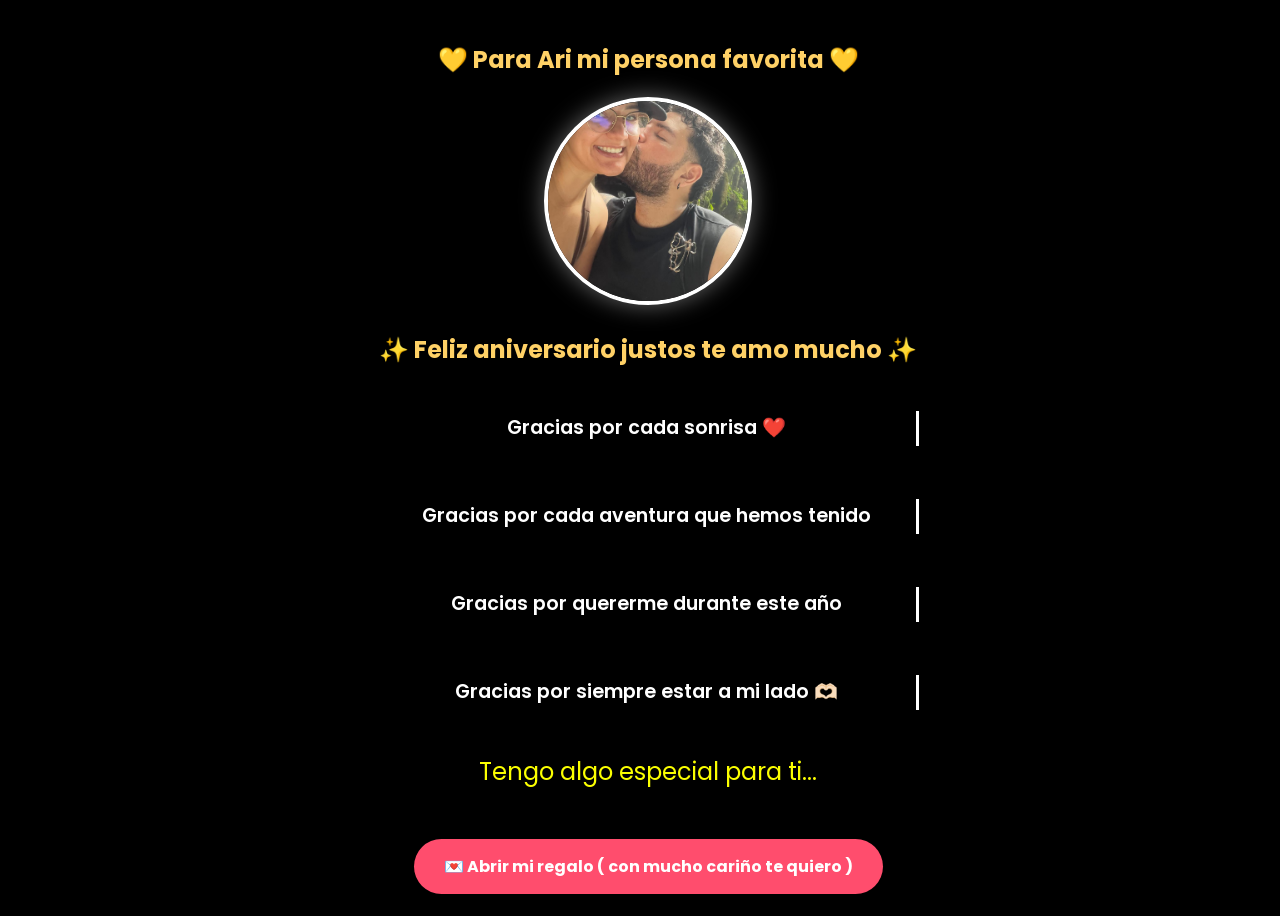
<file: index.html>
<!DOCTYPE html>
<html lang="en">
<head>
    <meta charset="UTF-8">
    <meta http-equiv="X-UA-Compatible" content="IE=edge">
    <meta name="viewport" content="width=device-width, initial-scale=1.0">
    <link rel="stylesheet" href="css/style.css">
    <link rel="icon" href="img/flowers.png" type="image/x-icon">
    <title>FLORES PARA ARI </title>
</head>
<body>

    <div class="hearts">
        <span>💖</span>
        <span>💕</span>
        <span>💖</span>
        <span>💕</span>
        <span>💖</span>
    </div>

    <div class="container-home">

        <h2 class="months">
            💛 Para Ari mi persona favorita 💛
        </h2>

        <img src="img/salida8.jpeg" class="cover-photo" alt="Nosotros">

        <h2 class="months">
            ✨ Feliz aniversario justos te amo mucho ✨
        </h2>

        <div class="messages">
            <p>Gracias por cada sonrisa ❤️</p>
            <p>Gracias por cada aventura que hemos tenido</p>
            <p>Gracias por quererme durante este año</p>
            <p>Gracias por siempre estar a mi lado 🫶🏻 </p>
        </div>

        <div class="description">
            Tengo algo especial para ti...
        </div>

        <a href="FLORES.html" id="openFlowers" class="gift-btn">
            💌 Abrir mi regalo ( con mucho cariño te quiero )
        </a>

    </div>

</body>

<!-- <script>
document.getElementById("openFlowers").addEventListener("click", () => {
    sessionStorage.setItem("userClicked", "true");
});
</script> -->

</html>
</file>
<file: css/style.css>
@import url('https://fonts.googleapis.com/css2?family=Poppins:ital,wght@0,500;1,900&display=swap');
*{
    font-family: 'Poppins',cursive;
}
body{
    color: azure;
    width: 100%;
    height: 100vh;
    display: flex;
    flex-direction: column;
    align-items: center;
    justify-content: center;
    background-color: black;
}

@media (max-width: 768px) {

    .hearts span {
        font-size: 22px;
    }

    .container-home {
        width: 100%;
        box-sizing: border-box;
        padding: 20px 15px;
    }

}
.messages{
    display:flex;
    flex-direction:column;
    align-items:center;
    gap:15px;
    margin-top:40px;
}

.messages p{
    color:white;
    font-size:1.2rem;
    font-weight:600;

    overflow:hidden;
    white-space:nowrap;
    border-right:3px solid white;

    width:0;

    animation:
        typing 2s steps(30,end) forwards,
        blink .8s infinite;
}

.messages p:nth-child(1){
    animation-delay:0s;
}

.messages p:nth-child(2){
    animation-delay:2.5s;
}

.messages p:nth-child(3){
    animation-delay:5s;
}

.messages p:nth-child(4){
    animation-delay:7.5s;
}

@keyframes typing{
    from{
        width:0;
    }
    to{
        width:100%;
    }
}

@keyframes blink{
    50%{
        border-color:transparent;
    }
}

.greetings{
    font-size: 6rem;
    font-weight: 900;
}
.greetings > span{
    animation: glow 2.5s ease-in-out infinite;
}
@keyframes glow{
    0%, 100%{
        color: #fff;
        text-shadow: 0 0 12px #fbff00, 0 0 50px #fbff00, 0 0 100px #fbff00;
    }
    10%, 90%{
        color: #696565;
        text-shadow: none;
    }
}
.greetings > span:nth-child(2){
    animation-delay: .2s ;
}
.greetings > span:nth-child(3){
    animation-delay: .4s ;
}
.greetings > span:nth-child(4){
    animation-delay: .6s;
}
.greetings > span:nth-child(5){
    animation-delay: .8s;
}

.container-home{
    text-align:center;
    color:white;
    z-index:10;
    padding:20px;
}

@media (max-width: 768px) {

    .title {
        font-size: 1.8rem;
        margin-top: 20px;
        margin-bottom: 15px;
        padding: 0 15px;
        line-height: 1.2;
    }

    .months {
        font-size: 1.25rem;
        padding: 0 20px;
        line-height: 1.4;
    }
}

.title{
    font-size:2.5rem;
    margin-bottom:20px;
    animation:fadeIn 2s ease;
}

.cover-photo{
    width:200px;
    height:200px;

    object-fit:cover;

    border-radius:50%;
    border:4px solid white;

    box-shadow:0 0 25px rgba(255,255,255,.4);

    animation:fadeIn 2.5s ease;
}

.months{
    margin-top:20px;
    color:#ffd166;

    animation:fadeIn 3s ease;
}

.messages{
    margin-top:25px;
    line-height:1.8;

    animation:fadeIn 4s ease;
}

.description{
    margin-top:25px;
    font-size:1.1rem;

    animation:fadeIn 5s ease;
}

.gift-btn{
    display:inline-block;

    margin-top:30px;
    padding:15px 30px;

    background:#ff4d6d;
    color:white;

    border-radius:30px;
    text-decoration:none;

    font-weight:bold;

    transition:.3s;
}

.gift-btn:hover{
    transform:scale(1.05);
}

.hearts {
    position: fixed;
    inset: 0;
    width: 100%;
    height: 100%;
    overflow: hidden;
    pointer-events: none;
    z-index: 1;
}

.hearts span {
    position: absolute;
    bottom: -50px;

    font-size: 28px;

    animation: float 8s linear infinite;

    opacity: 0;
}

/* Posiciones */

.hearts span:nth-child(1) {
    left: 10%;
    animation-delay: 0s;
}

.hearts span:nth-child(2) {
    left: 30%;
    animation-delay: 2s;
}

.hearts span:nth-child(3) {
    left: 50%;
    animation-delay: 4s;
}

.hearts span:nth-child(4) {
    left: 70%;
    animation-delay: 1s;
}

.hearts span:nth-child(5) {
    left: 90%;
    animation-delay: 3s;
}


/* Animación */

@keyframes float {

    0% {
        transform: translateY(0) scale(0.8) rotate(0deg);
        opacity: 0;
    }

    10% {
        opacity: 1;
    }

    50% {
        transform: translateY(-50vh) scale(1.1) rotate(15deg);
        opacity: 1;
    }

    90% {
        opacity: 0.8;
    }

    100% {
        transform: translateY(-110vh) scale(0.8) rotate(-15deg);
        opacity: 0;
    }
}
.description{
    font-size: 1.5rem;
    margin-bottom: 20px;
}

.button a{
    text-decoration: none;
    font-size: 1rem;
    color: #111;
}

@media screen and (max-width:574px){
    .greetings{
        display: block;
        font-size: 3rem;
        font-weight: 500;
        text-align: center;
    }
    .description{
        font-size: 1rem;
    }
    
    .button a{
        font-size: .5rem;
    }
}

.description{
    color: #fbff00;
}

/* Estilo para el botón */
.button button {
    background-color: yellow; /* Fondo amarillo */
    border: none; /* Sin bordes */
    padding: 10px 20px; /* Ajusta el relleno según tu preferencia */
    font-size: 18px; /* Tamaño de fuente */
    cursor: pointer;
    position: relative; /* Necesario para el resplandor */
    border-radius: 20px; /* Esquinas redondeadas */
    transition: background-color 0.3s ease-in-out; /* Transición suave para el color de fondo */
  }
  
  /* Estilo para el enlace dentro del botón */
  .button button a {
    text-decoration: none; /* Elimina el subrayado del enlace */
    color: inherit; /* Hereda el color del texto del botón */
  }
  
  /* Efecto de resplandor al pasar el cursor sobre el botón */
  .button button:hover {
    background-color: orange; /* Cambia el color de fondo al pasar el mouse a naranja */
    box-shadow: 0 0 10px yellow, 0 0 20px yellow, 0 0 30px yellow; /* Efecto de resplandor amarillo */
  }
</file>
